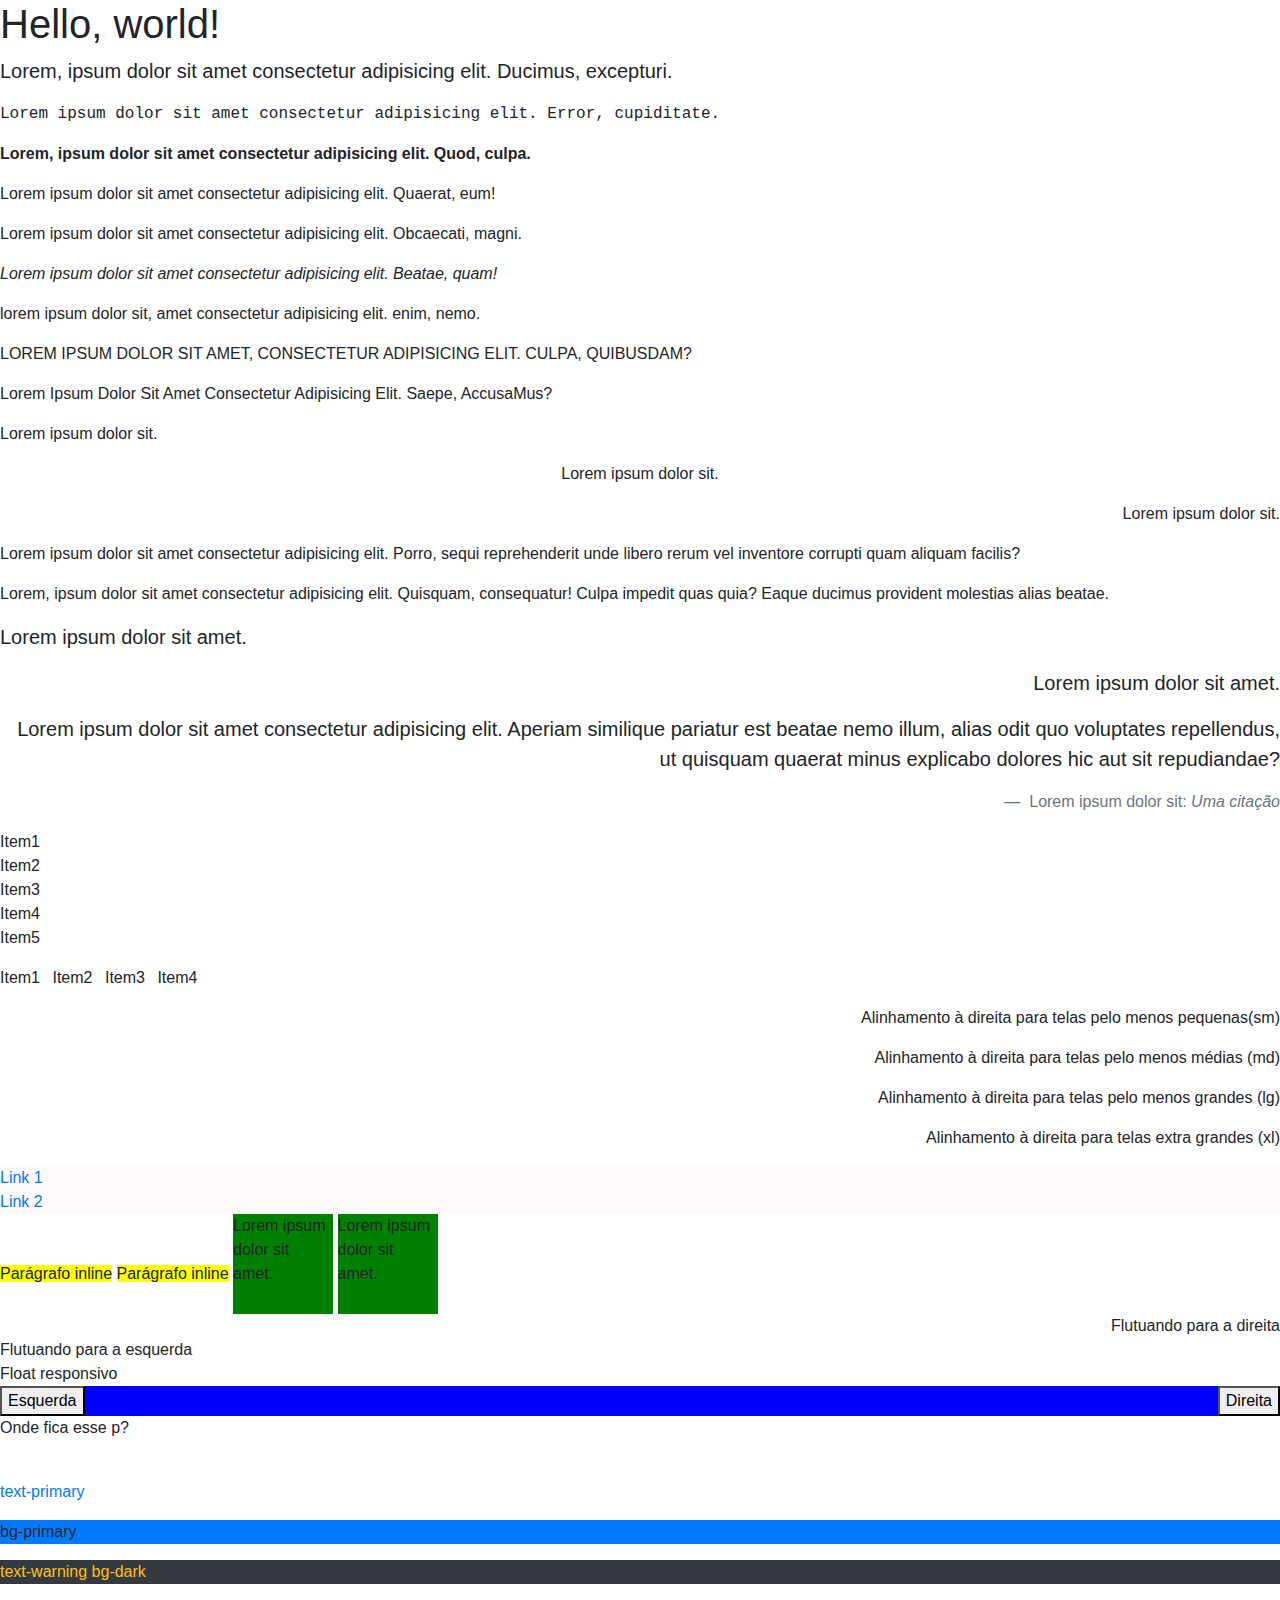
<file: boot_tests01.html>
<!DOCTYPE html>
<html lang="en">
  <head>
    <!-- Required meta tags -->
    <meta charset="utf-8" />
    <meta
      name="viewport"
      content="width=device-width, initial-scale=1, shrink-to-fit=no"
    />
    <!-- Bootstrap CSS -->
    <link
      rel="stylesheet"
      href="https://stackpath.bootstrapcdn.com/bootstrap/4.4.1/css/bootstrap.min.css"
      integrity="sha384-Vkoo8x4CGsO3+Hhxv8T/Q5PaXtkKtu6ug5TOeNV6gBiFeWPGFN9MuhOf23Q9Ifjh"
      crossorigin="anonymous"
    />
    <title>Hello, world!</title>
  </head>
  <body>
    <h1>Hello, world!</h1>
    <!-- Optional JavaScript -->
    <!-- jQuery first, then Popper.js, then Bootstrap JS -->
    <script
      src="https://code.jquery.com/jquery-3.4.1.slim.min.js"
      integrity="sha384-J6qa4849blE2+poT4WnyKhv5vZF5SrPo0iEjwBvKU7imGFAV0wwj1yYfoRSJoZ+n"
      crossorigin="anonymous"
    ></script>
    <script
      src="https://cdn.jsdelivr.net/npm/popper.js@1.16.0/dist/umd/popper.min.js"
      integrity="sha384-Q6E9RHvbIyZFJoft+2mJbHaEWldlvI9IOYy5n3zV9zzTtmI3UksdQRVvoxMfooAo"
      crossorigin="anonymous"
    ></script>
    <script
      src="https://stackpath.bootstrapcdn.com/bootstrap/4.4.1/js/bootstrap.min.js"
      integrity="sha384-wfSDF2E50Y2D1uUdj0O3uMBJnjuUD4Ih7YwaYd1iqfktj0Uod8GCExl3Og8ifwB6"
      crossorigin="anonymous"
    ></script>

    <div>
      <p class="lead">
        Lorem, ipsum dolor sit amet consectetur adipisicing elit. Ducimus,
        excepturi.
      </p>
      <p class="text-monospace">
        Lorem ipsum dolor sit amet consectetur adipisicing elit. Error,
        cupiditate.
      </p>
      <p class="font-weight-bold">
        Lorem, ipsum dolor sit amet consectetur adipisicing elit. Quod, culpa.
      </p>
      <p class="font-weight-normal">
        Lorem ipsum dolor sit amet consectetur adipisicing elit. Quaerat, eum!
      </p>
      <p class="font-weight-light">
        Lorem ipsum dolor sit amet consectetur adipisicing elit. Obcaecati,
        magni.
      </p>
      <p class="font-italic">
        Lorem ipsum dolor sit amet consectetur adipisicing elit. Beatae, quam!
      </p>
      <p class="text-lowercase">
        Lorem ipsum dolor sit, amet consectetur adipisicing elit. Enim, nemo.
      </p>
      <p class="text-uppercase">
        Lorem ipsum dolor sit amet, consectetur adipisicing elit. Culpa,
        quibusdam?
      </p>
      <p class="text-capitalize">
        Lorem ipsum dolor sit amet consectetur adipisicing elit. Saepe,
        accusaMus?
      </p>
      <p class="text-left">Lorem ipsum dolor sit.</p>
      <p class="text-center">Lorem ipsum dolor sit.</p>
      <p class="text-right">Lorem ipsum dolor sit.</p>
      <p class="text-truncate">
        Lorem ipsum dolor sit amet consectetur adipisicing elit. Porro, sequi
        reprehenderit unde libero rerum vel inventore corrupti quam aliquam
        facilis?
      </p>
      <p class="text-justify">
        Lorem, ipsum dolor sit amet consectetur adipisicing elit. Quisquam,
        consequatur! Culpa impedit quas quia? Eaque ducimus provident molestias
        alias beatae.
      </p>
    </div>

    <div>
      <!-- simples -->
      <blockquote class="blockquote">
        <p>Lorem ipsum dolor sit amet.</p>
      </blockquote>
      <!-- alinhado à direita-->
      <blockquote class="blockquote text-right">
        <p>Lorem ipsum dolor sit amet.</p>
      </blockquote>
      <!-- com rodapé-->
      <blockquote class="blockquote text-right">
        <p>
          Lorem ipsum dolor sit amet consectetur adipisicing elit. Aperiam
          similique pariatur est beatae nemo illum, alias odit quo voluptates
          repellendus, ut quisquam quaerat minus explicabo dolores hic aut sit
          repudiandae?
        </p>
        <footer class="blockquote-footer">
          Lorem ipsum dolor sit: <cite title="Citação">Uma citação</cite>
        </footer>
      </blockquote>
    </div>

    <div>
      <!-- ul.list-unstyled>li*5{Item$} -->
      <ul class="list-unstyled">
        <li>Item1</li>
        <li>Item2</li>
        <li>Item3</li>
        <li>Item4</li>
        <li>Item5</li>
      </ul>
      <!--ul.list-inline>li.list-inline-item*4{Item$} -->
      <ul class="list-inline">
        <li class="list-inline-item">Item1</li>
        <li class="list-inline-item">Item2</li>
        <li class="list-inline-item">Item3</li>
        <li class="list-inline-item">Item4</li>
      </ul>
    </div>

    <div>
      <p class="text-sm-right">
        Alinhamento à direita para telas pelo menos pequenas(sm)
      </p>
      <p class="text-md-right">
        Alinhamento à direita para telas pelo menos médias (md)
      </p>
      <p class="text-lg-right">
        Alinhamento à direita para telas pelo menos grandes (lg)
      </p>
      <p class="text-xl-right">
        Alinhamento à direita para telas extra grandes (xl)
      </p>
    </div>

    <div>
      <!--links com display block-->
      <a href="#" class="d-block" style="background-color: snow">Link 1</a>
      <a href="#" class="d-block" style="background-color: snow">Link 2</a>
      <!-- parágrafos inline-->
      <p class="d-inline" style="background-color: yellow">Parágrafo inline</p>
      <p class="d-inline" style="background-color: yellow">Parágrafo inline</p>
      <!-- divs com display inline-block-->
      <div
        class="d-inline-block"
        style="background-color: green; width: 100px; height: 100px"
      >
        Lorem ipsum dolor sit amet.
      </div>
      <div
        class="d-inline-block"
        style="background-color: green; width: 100px; height: 100px"
      >
        Lorem ipsum dolor sit amet.
      </div>
    </div>

    <div>
      <!--float geral-->
      <div class="float-right">Flutuando para a direita</div>
      <br />
      <div class="float-left">Flutuando para a esquerda</div>
      <br />
      <!-- float responsivo-->
      <div class="float-sm-right float-md-left float-lg-right float-xl-left">
        Float responsivo
      </div>
      <br />
    </div>

    <div>
      <div class="clearfix" style="background-color: blue">
        <button class="float-left">Esquerda</button>
        <button class="float-right">Direita</button>
      </div>
      <p>Onde fica esse p?</p>
      <br />
    </div>

    <div>
      <p class="text-primary">text-primary</p>
      <p class="bg-primary">bg-primary</p>
      <p class="text-warning bg-dark">text-warning bg-dark</p>
    </div>
  </body>
</html>
</file>
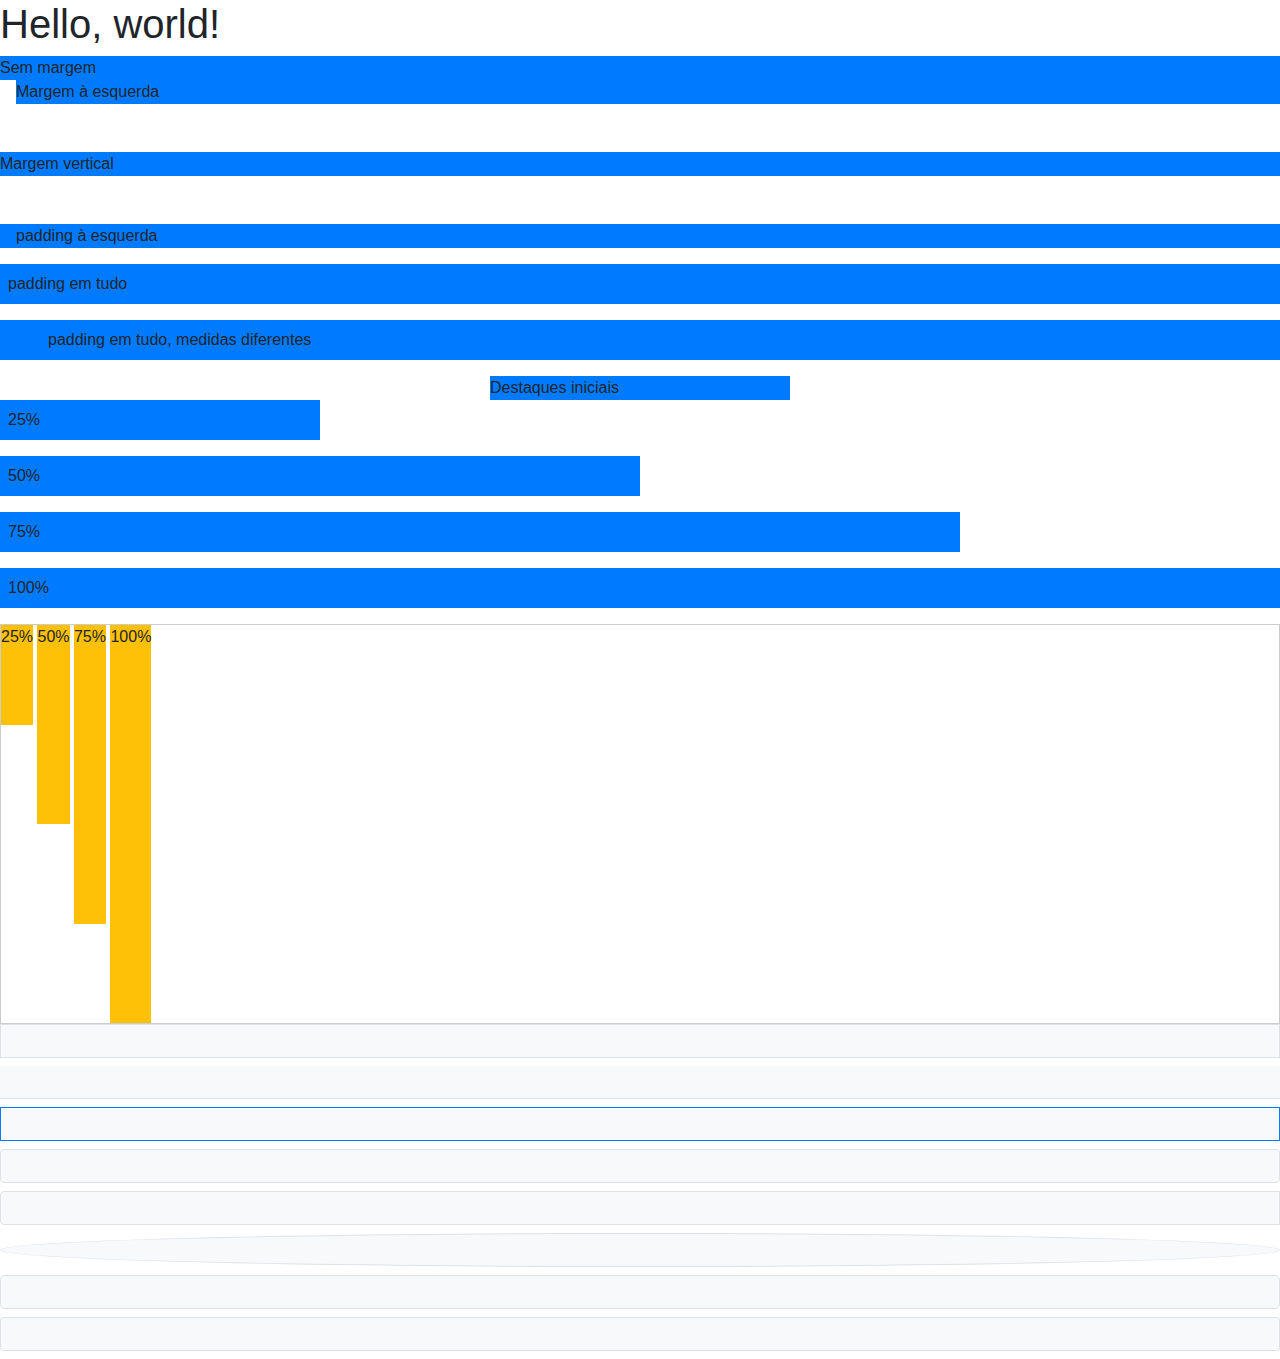
<file: boot_tests02.html>
<!DOCTYPE html>
<html lang="en">
  <head>
    <!-- Required meta tags -->
    <meta charset="utf-8" />
    <meta
      name="viewport"
      content="width=device-width, initial-scale=1, shrink-to-fit=no"
    />
    <!-- Bootstrap CSS -->
    <link
      rel="stylesheet"
      href="https://stackpath.bootstrapcdn.com/bootstrap/4.4.1/css/bootstrap.min.css"
      integrity="sha384-Vkoo8x4CGsO3+Hhxv8T/Q5PaXtkKtu6ug5TOeNV6gBiFeWPGFN9MuhOf23Q9Ifjh"
      crossorigin="anonymous"
    />
    <title>Hello, world!</title>
  </head>
  <body>
    <h1>Hello, world!</h1>

    <div>
      <p class="m-0 bg-primary">Sem margem</p>
      <p class="ml-3 bg-primary">Margem à esquerda</p>
      <p class="my-5 bg-primary">Margem vertical</p>
      <p class="pl-3 bg-primary">padding à esquerda</p>
      <p class="p-2 bg-primary">padding em tudo</p>
      <p class="px-5 py-2 bg-primary">padding em tudo, medidas diferentes</p>
    </div>

    <div class="mx-auto bg-primary" style="width: 300px">
      Destaques iniciais
    </div>

    <div>
      <p class="bg-primary p-2 w-25">25%</p>
      <p class="bg-primary p-2 w-50">50%</p>
      <p class="bg-primary p-2 w-75">75%</p>
      <p class="bg-primary p-2 w-100">100%</p>
    </div>

    <div style="height: 400px; border: 1px solid #ccc">
      <p class="bg-warning h-25 d-inline-block">25%</p>
      <p class="bg-warning h-50 d-inline-block">50%</p>
      <p class="bg-warning h-75 d-inline-block">75%</p>
      <p class="bg-warning h-100 d-inline-block">100%</p>
    </div>

    <div class="p-3 mb-2 bg-light border"></div>
    <div class="p-3 mb-2 bg-light border-bottom"></div>
    <div class="p-3 mb-2 bg-light border border-primary"></div>
    <div class="p-3 mb-2 bg-light border rounded"></div>
    <div class="p-3 mb-2 bg-light border rounded-left"></div>
    <div class="p-3 mb-2 bg-light border rounded-circle"></div>
    <div class="p-3 mb-2 bg-light border rounded-lg"></div>
    <div class="p-3 mb-2 bg-light border rounded-sm"></div>
  </body>
</html>
</file>
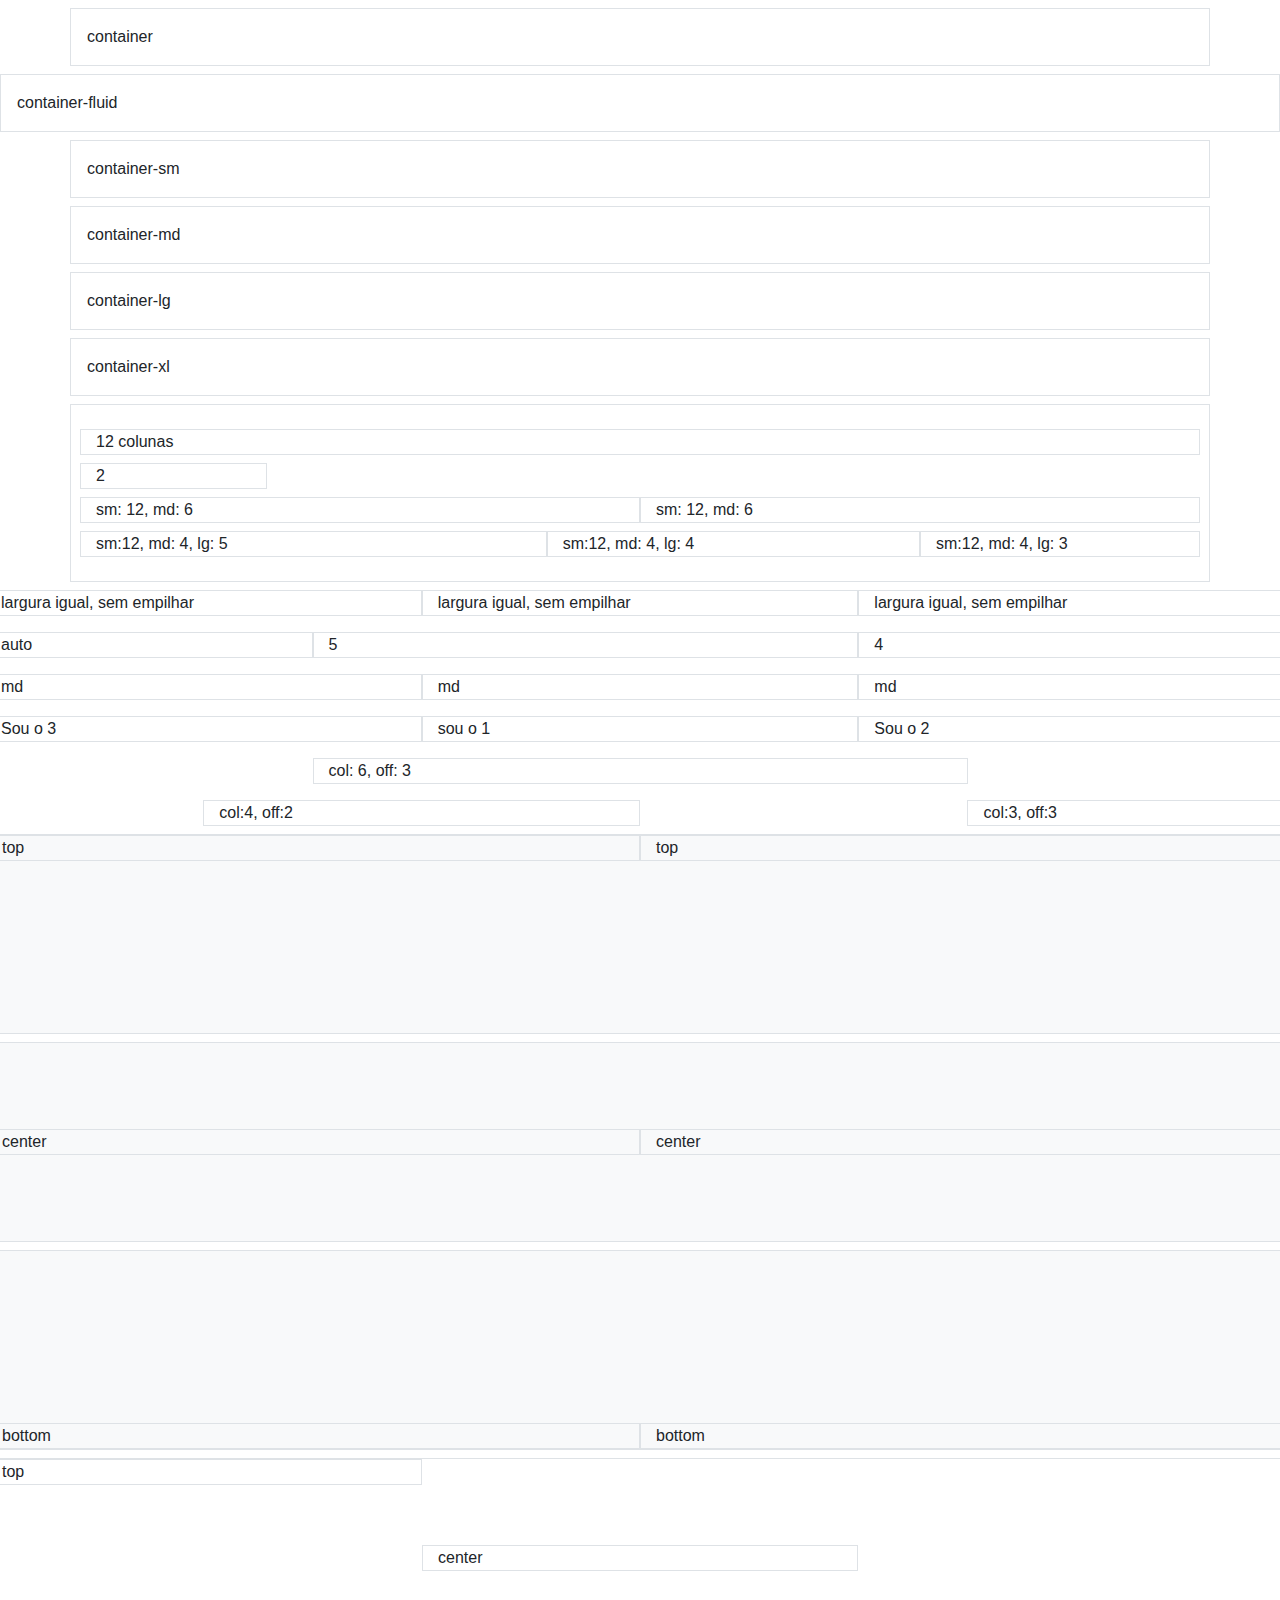
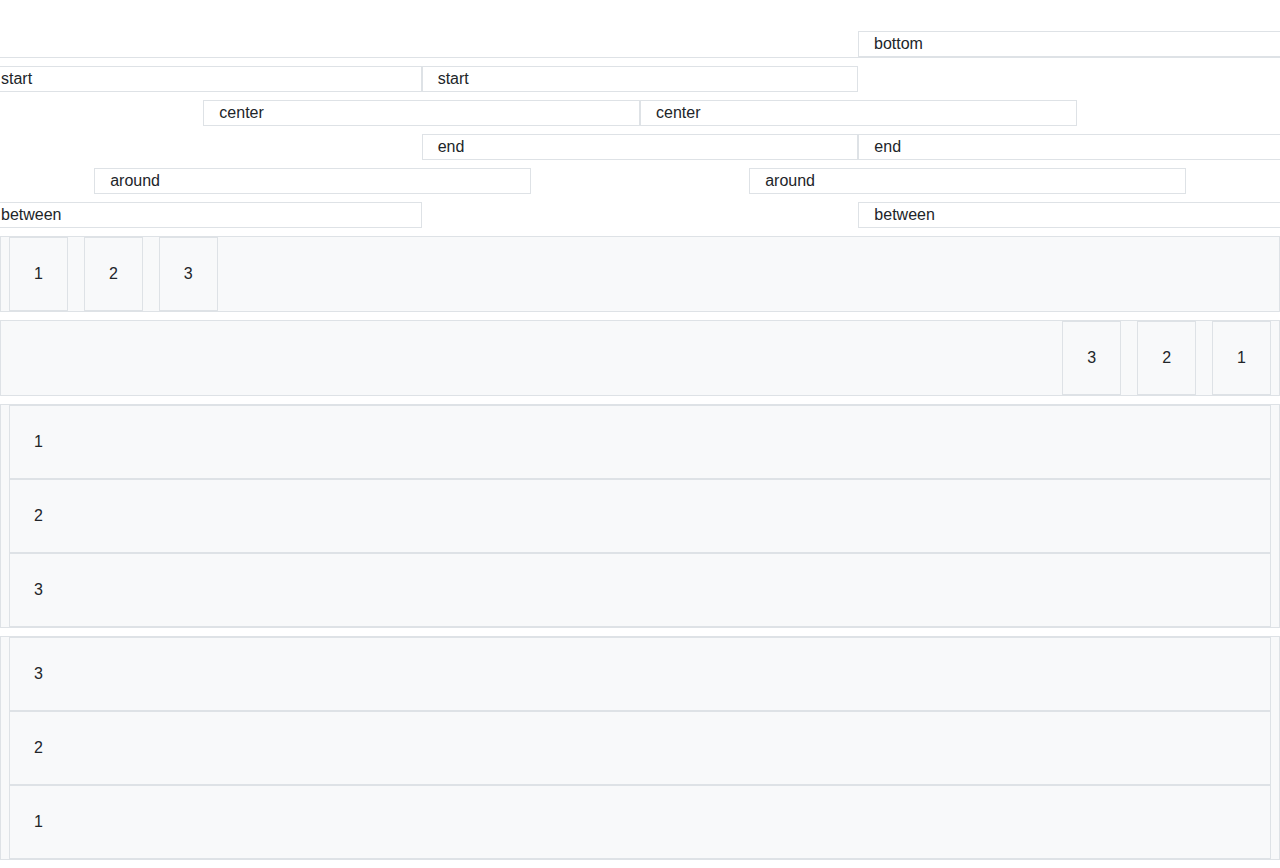
<file: boot_tests03.html>
<!DOCTYPE html>
<html lang="en">
  <head>
    <!-- Required meta tags -->
    <meta charset="utf-8" />
    <meta
      name="viewport"
      content="width=device-width, initial-scale=1, shrink-to-fit=no"
    />
    <!-- Bootstrap CSS -->
    <link
      rel="stylesheet"
      href="https://stackpath.bootstrapcdn.com/bootstrap/4.4.1/css/bootstrap.min.css"
      integrity="sha384-Vkoo8x4CGsO3+Hhxv8T/Q5PaXtkKtu6ug5TOeNV6gBiFeWPGFN9MuhOf23Q9Ifjh"
      crossorigin="anonymous"
    />
    <title>Grid System</title>
  </head>
  <body>
    <script
      src="https://stackpath.bootstrapcdn.com/bootstrap/4.4.1/js/bootstrap.min.js"
      integrity="sha384-wfSDF2E50Y2D1uUdj0O3uMBJnjuUD4Ih7YwaYd1iqfktj0Uod8GCExl3Og8ifwB6"
      crossorigin="anonymous"
    ></script>
    <script
      src="https://code.jquery.com/jquery-3.4.1.slim.min.js"
      integrity="sha384-J6qa4849blE2+poT4WnyKhv5vZF5SrPo0iEjwBvKU7imGFAV0wwj1yYfoRSJoZ+n"
      crossorigin="anonymous"
    ></script>
    <script
      src="https://cdn.jsdelivr.net/npm/popper.js@1.16.0/dist/umd/popper.min.js"
      integrity="sha384-Q6E9RHvbIyZFJoft+2mJbHaEWldlvI9IOYy5n3zV9zzTtmI3UksdQRVvoxMfooAo"
      crossorigin="anonymous"
    ></script>

    <div class="container border p-3 mt-2">container</div>
    <div class="container-fluid border p-3 mt-2">container-fluid</div>
    <div class="container-sm border p-3 mt-2">container-sm</div>
    <div class="container-md border p-3 mt-2">container-md</div>
    <div class="container-lg border p-3 mt-2">container-lg</div>
    <div class="container-xl border p-3 mt-2">container-xl</div>

    <div class="container mt-2 p-4 border">
      <div class="row">
        <div class="col-12 border">12 colunas</div>
      </div>
      <div class="row">
        <div class="col-2 mt-2 border">2</div>
      </div>
      <div class="row">
        <div class="col-sm-12 col-md-6 mt-2 border">sm: 12, md: 6</div>
        <div class="col-sm-12 col-md-6 mt-2 border">sm: 12, md: 6</div>
      </div>
      <div class="row">
        <div class="col-sm-12 col-md-4 col-lg-5 mt-2 border">
          sm:12, md: 4, lg: 5
        </div>
        <div class="col-sm-12 col-md-4 col-lg-4 mt-2 border">
          sm:12, md: 4, lg: 4
        </div>
        <div class="col-sm-12 col-md-4 col-lg-3 mt-2 border">
          sm:12, md: 4, lg: 3
        </div>
      </div>
    </div>

    <div class="row">
      <div class="col border my-2">largura igual, sem empilhar</div>
      <div class="col border my-2">largura igual, sem empilhar</div>
      <div class="col border my-2">largura igual, sem empilhar</div>
    </div>

    <div class="row">
      <div class="col border my-2">auto</div>
      <div class="col-5 border my-2">5</div>
      <div class="col-4 border my-2">4</div>
    </div>

    <div class="row">
      <div class="col-md border my-2">md</div>
      <div class="col-md border my-2">md</div>
      <div class="col-md border my-2">md</div>
    </div>

    <div class="row">
      <div class="col-4 border my-2 order-2">sou o 1</div>
      <div class="col-4 border my-2 order-3">Sou o 2</div>
      <div class="col-4 border my-2 order-1">Sou o 3</div>
    </div>

    <div class="row">
      <div class="col-md-6 offset-md-3 border my-2">col: 6, off: 3</div>
    </div>
    <div class="row">
      <div class="col-md-4 offset-md-2 border my-2">col:4, off:2</div>
      <div class="col-md-3 offset-md-3 border my-2">col:3, off:3</div>
    </div>

    <div class="row align-items-start border bg-light" style="height: 200px">
      <div class="col border">top</div>
      <div class="col border">top</div>
    </div>
    <div
      class="row align-items-center border bg-light my-2"
      style="height: 200px"
    >
      <div class="col border">center</div>
      <div class="col border">center</div>
    </div>
    <div class="row align-items-end border bg-light my-2" style="height: 200px">
      <div class="col border">bottom</div>
      <div class="col border">bottom</div>
    </div>

    <div class="row border my-2" style="height: 200px">
      <div class="col border align-self-start">top</div>
      <div class="col border align-self-center">center</div>
      <div class="col border align-self-end">bottom</div>
    </div>

    <div class="row justify-content-start my-2">
      <div class="col-4 border">start</div>
      <div class="col-4 border">start</div>
    </div>
    <div class="row justify-content-center my-2">
      <div class="col-4 border">center</div>
      <div class="col-4 border">center</div>
    </div>
    <div class="row justify-content-end my-2">
      <div class="col-4 border">end</div>
      <div class="col-4 border">end</div>
    </div>
    <div class="row justify-content-around my-2">
      <div class="col-4 border">around</div>
      <div class="col-4 border">around</div>
    </div>
    <div class="row justify-content-between my-2">
      <div class="col-4 border">between</div>
      <div class="col-4 border">between</div>
    </div>

    <div class="d-flex bg-light border my-2">
      <div class="p-4 border mx-2">1</div>
      <div class="p-4 border mx-2">2</div>
      <div class="p-4 border mx-2">3</div>
    </div>
    <div class="d-flex flex-row-reverse bg-light border my-2">
      <div class="p-4 border mx-2">1</div>
      <div class="p-4 border mx-2">2</div>
      <div class="p-4 border mx-2">3</div>
    </div>
    <div class="d-flex flex-column bg-light border my-2">
      <div class="p-4 border mx-2">1</div>
      <div class="p-4 border mx-2">2</div>
      <div class="p-4 border mx-2">3</div>
    </div>
    <div class="d-flex flex-column-reverse bg-light border my-2">
      <div class="p-4 border mx-2">1</div>
      <div class="p-4 border mx-2">2</div>
      <div class="p-4 border mx-2">3</div>
    </div>
  </body>
</html>
</file>
